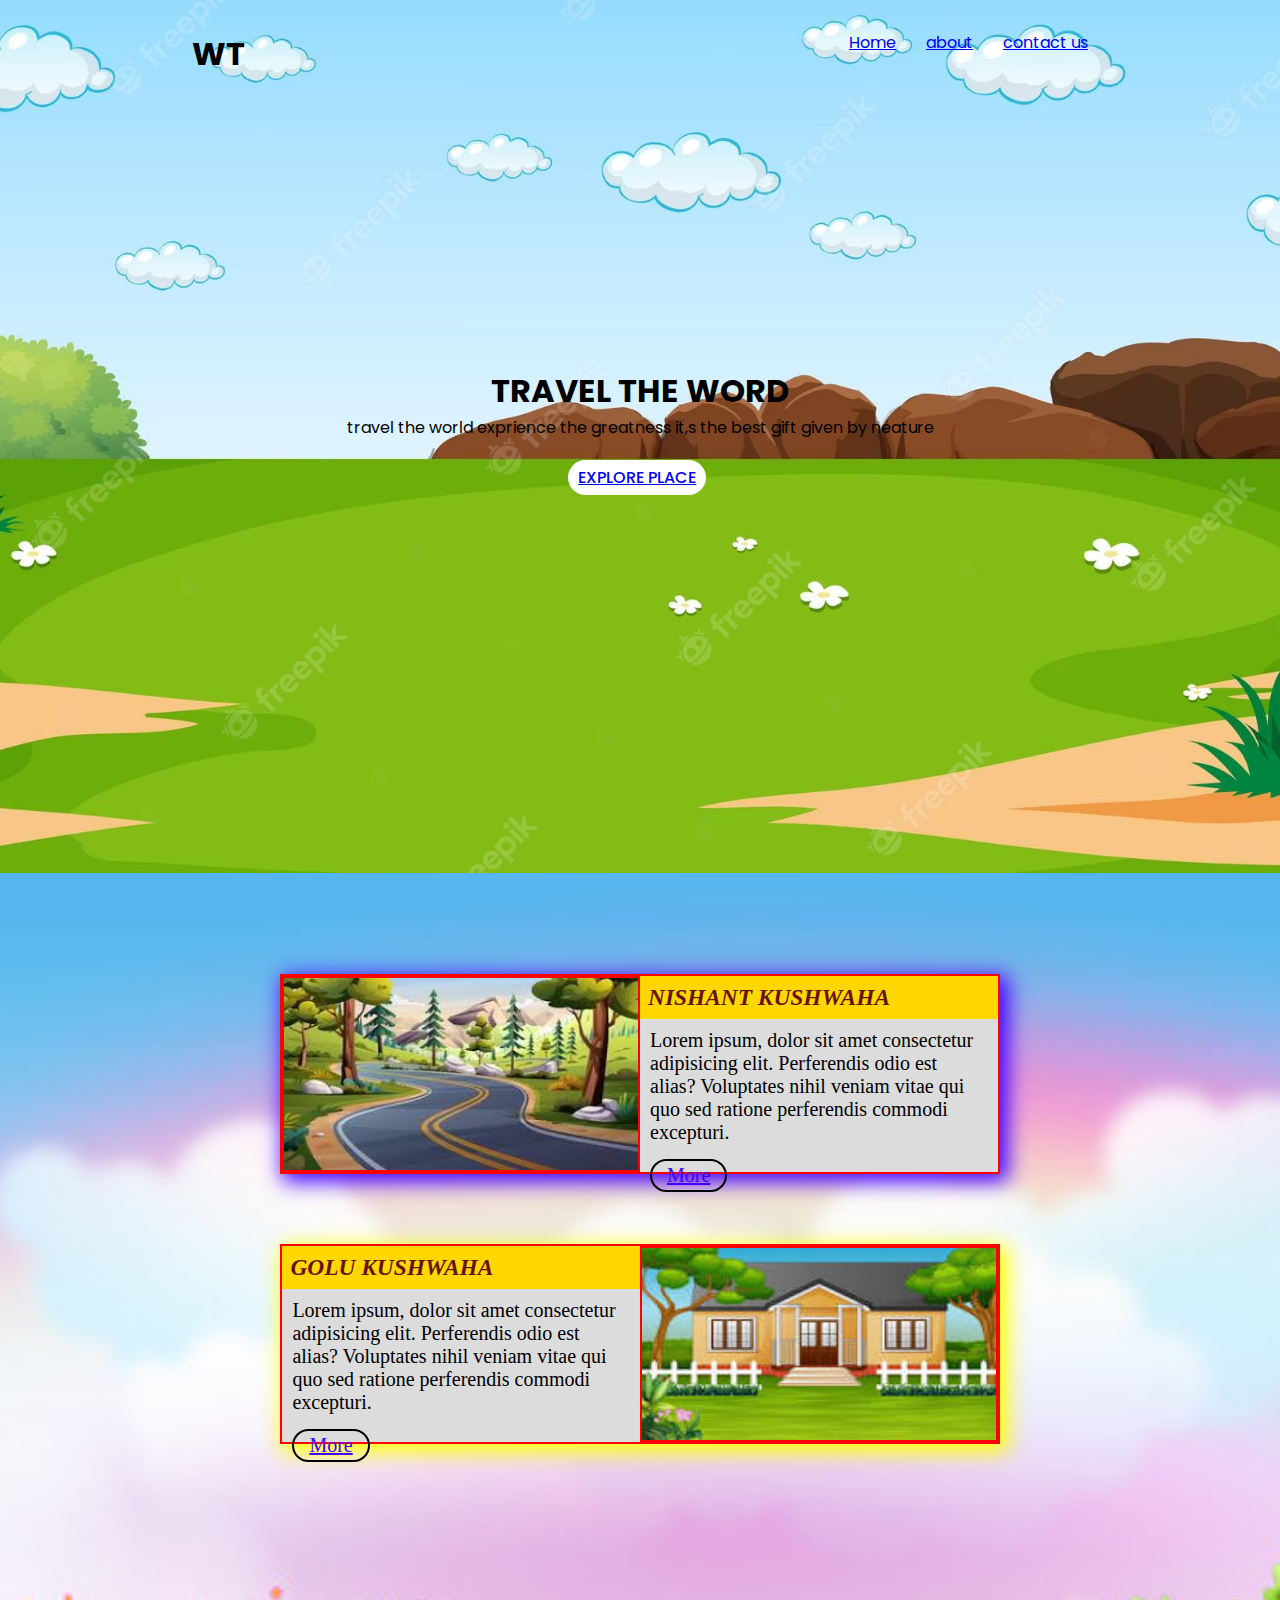
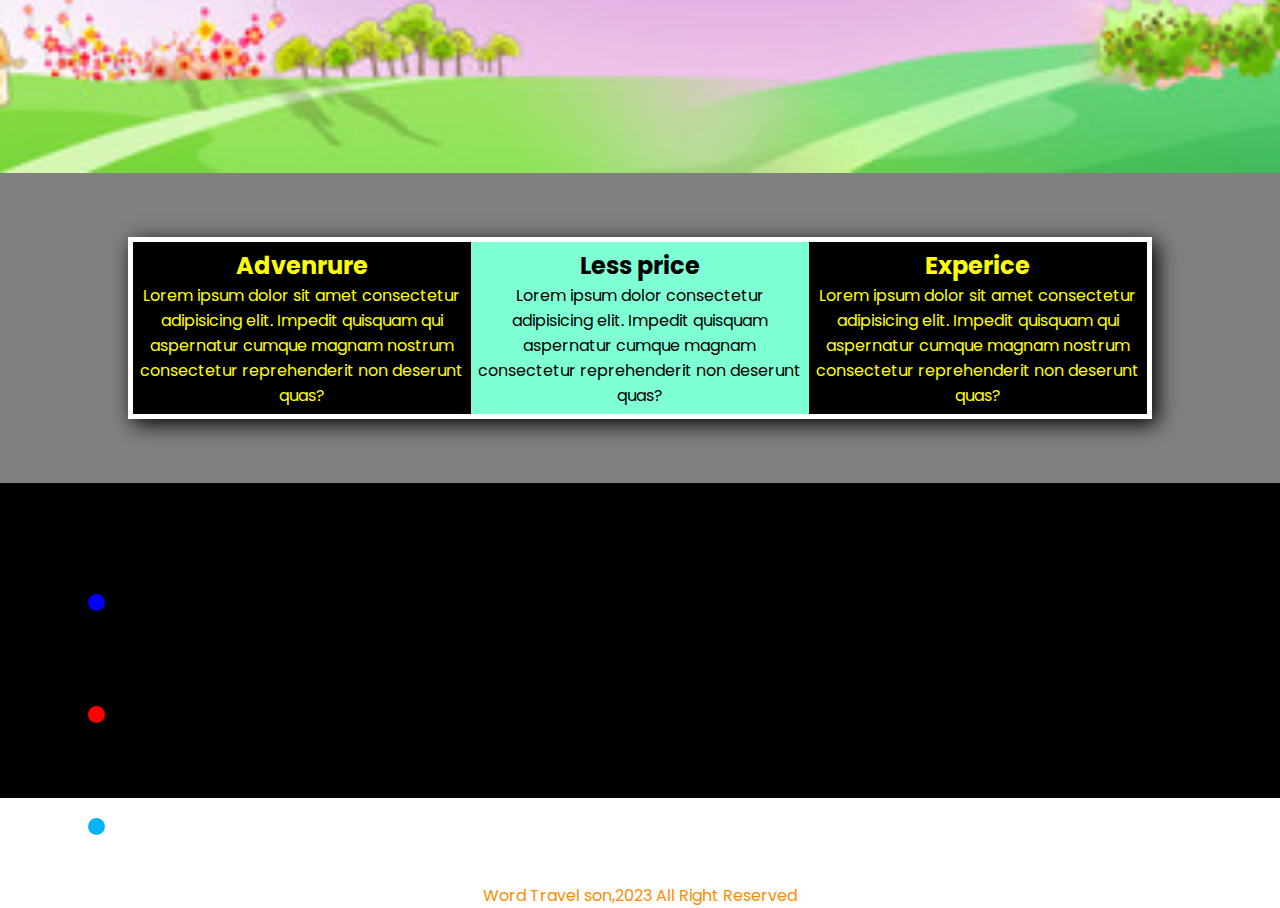
<file: index.html>
<!DOCTYPE html>
<html lang="en">
  <head>
    <meta charset="UTF-8">
    <meta http-equiv="X-UA-Compatible" content="IE=edge">
    <meta name="viewport" content="width=device-width, initial-scale=1.0">
    <link rel="stylesheet" href="https://cdnjs.cloudflare.com/ajax/libs/font-awesome/6.4.0/css/all.min.css" integrity="sha512-iecdLmaskl7CVkqkXNQ/ZH/XLlvWZOJyj7Yy7tcenmpD1ypASozpmT/E0iPtmFIB46ZmdtAc9eNBvH0H/ZpiBw==" crossorigin="anonymous" referrerpolicy="no-referrer" />
    <link rel="stylesheet" href="style.css">
    <title>travel webside</title>
</head>
<body>
    <header class="header">
    <nav class="navbar">  
      <div class="container"><h1 class="logo">WT</h1>

        <ul class="list-item">
            <li class="list"><a href="index.html">Home</a></li>
            <li class="list"><a href="about.html">about</a></li>
            <li class="list"><a href="contact.html">contact us </a></li>
        </ul></div>
      
        
             
                    
  </nav>
  <div id="fp">
        
    <h1 id="h1">TRAVEL THE WORD</h1>
    <P id="pg"> travel the world exprience the greatness it,s the best gift given by neature</P>
    
       <a id="botton" href="EXPLORE PLACE">EXPLORE PLACE</a>
     
  </div>
  
         
    </header>
  <section class="section">
     <div class="container">
      <div class="row1">
        <div class="img-box"><img src="road.png" alt=""></div>
          <div class="text-box">
            <h3  class="head-box">NISHANT KUSHWAHA</h3>
            <P class="text-b">Lorem ipsum, dolor sit amet consectetur adipisicing elit. Perferendis odio est alias? Voluptates nihil veniam vitae qui quo sed ratione perferendis commodi excepturi.</P>
            <a class="bt" href="about.html">More</a>

        </div>
      </div>
      <div class="row2">
        <div class="text-box">
          <h3 class="head-box">GOLU KUSHWAHA</h3>
          <P  class="text-b">Lorem ipsum, dolor sit amet consectetur adipisicing elit. Perferendis odio est alias? Voluptates nihil veniam vitae qui quo sed ratione perferendis commodi excepturi.</P>
          <a class="bt" href="about.html">More</a>
        </div>
        <div class="img-box"><img src="hu.png" alt="">  
</div>
    </div>
   </div>
   </section>
   <section class="bottom">
       <div class="container ">
        <div class="bigbox"><div class="box box1">
          <i class="fa-solid fa-route"></i>
          <h2 class="mid-head">Advenrure</h2>
          <p>Lorem ipsum dolor sit amet consectetur adipisicing elit. Impedit quisquam qui aspernatur cumque magnam nostrum consectetur reprehenderit non deserunt quas?</p>

        </div>
        <div class="box box2">
          <i class="fa-solid fa-shower"></i>
          <h2 class="mid-head">Less price</h2>
          <p>
            Lorem ipsum dolor   consectetur adipisicing elit. Impedit quisquam aspernatur cumque magnam consectetur reprehenderit non deserunt quas?
          </p>


        </div>
        <div class="box box3">
          <i class="fa-solid fa-flask"></i>
          <h2 class="mid-head">Experice</h2>
          <p>Lorem ipsum dolor sit amet consectetur adipisicing elit. Impedit quisquam qui aspernatur cumque magnam nostrum consectetur reprehenderit non deserunt quas?</p> 

        </div></div>
        
       </div>

   </section>
   <section class="footer">
    <footer class="footer-A">
    <div class="container">
        <div class="soc">
          <li class="smp sam1 fa-brands fa-square-facebook " ></li>
          <li class="smp sam2 fa-brands fa-square-instagram "></li>
          <li class="smp sam3 fa-brands fa-twitter"></i></li>

          <p> Word Travel son,2023 All Right Reserved</p>
        </div>
           

    </div>
  </footer>
  </section> 
   



  
   
   
    
</body>
</html>
</file>
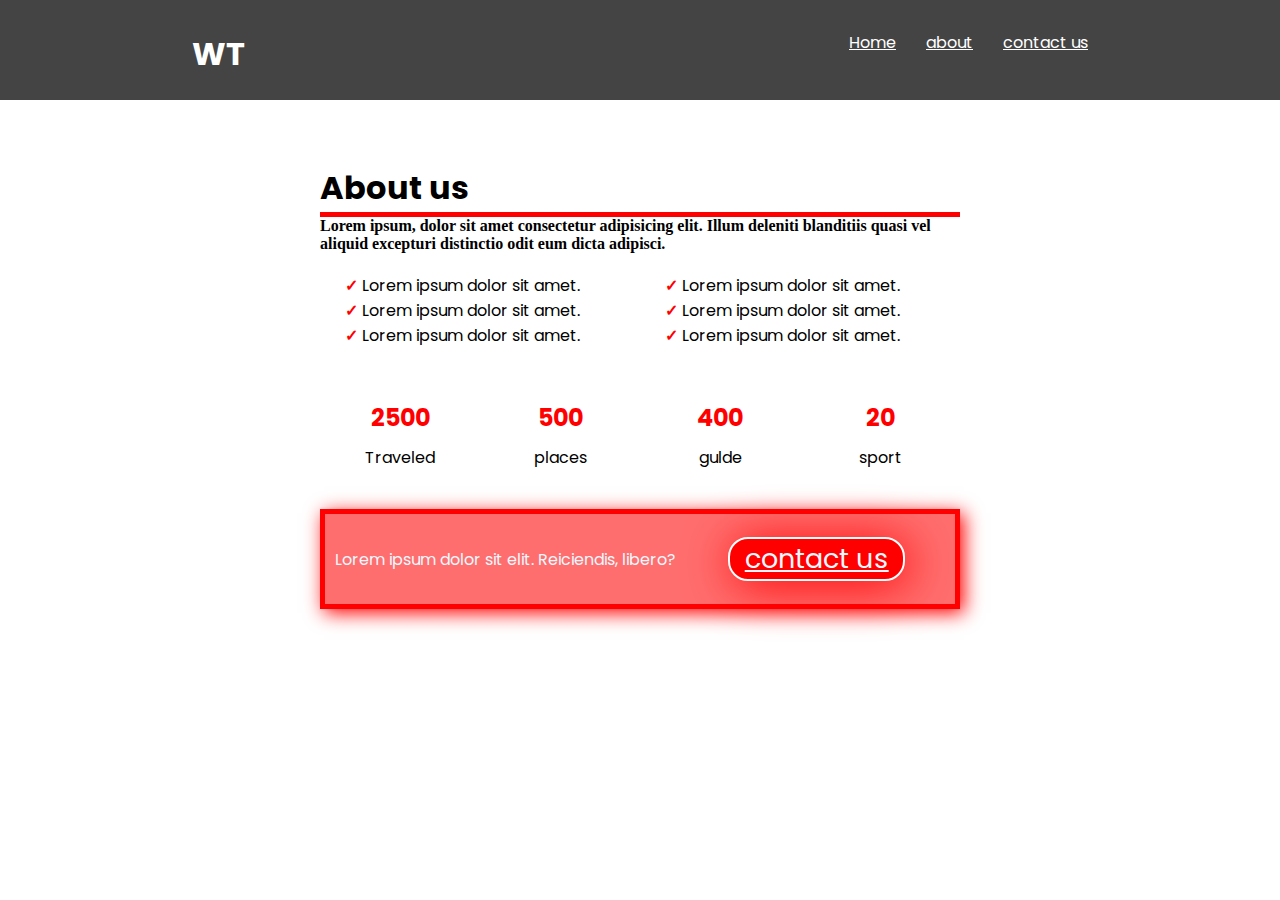
<file: about.html>
<!DOCTYPE html>
<html lang="en">
    <head>
        <meta charset="UTF-8">
        <meta http-equiv="X-UA-Compatible" content="IE=edge">
        <meta name="viewport" content="width=device-width, initial-scale=1.0">
        <link rel="stylesheet" href="https://cdnjs.cloudflare.com/ajax/libs/font-awesome/6.4.0/css/all.min.css" integrity="sha512-iecdLmaskl7CVkqkXNQ/ZH/XLlvWZOJyj7Yy7tcenmpD1ypASozpmT/E0iPtmFIB46ZmdtAc9eNBvH0H/ZpiBw==" crossorigin="anonymous" referrerpolicy="no-referrer" />
        <link rel="stylesheet" href="style.css">
        <title>travel webside</title>
    </head>
<body>
    <nav class="navbar dark ">  
        <div class="container"><h1 class="logo">WT</h1>
  
          <ul class="list-item dh">
              <li class="list"><a href="index.html">Home</a></li>
              <li class="list"><a href="about.html">about</a></li>
              <li class="list"><a href="contact.html">contact us </a></li>
          </ul></div>
     </nav>
<section class="about">
   
        <h1 class="hg">About us</h1>
        <div class="tea">
        <p>Lorem ipsum, dolor sit amet consectetur adipisicing elit. Illum deleniti blanditiis quasi vel aliquid excepturi distinctio odit eum dicta adipisci.</p>

    </div>
    <div class="fd ">
        <div class="fk fk1">
        <li>Lorem ipsum dolor sit amet.</li>
            <li>Lorem ipsum dolor sit amet.</li>
            <li>Lorem ipsum dolor sit amet.</li>

        </div>
        <div class="fk fk2">
            <li>Lorem ipsum dolor sit amet.</li>
            <li>Lorem ipsum dolor sit amet.</li>
            <li>Lorem ipsum dolor sit amet.</li> 

        </div>
    </div>
    <div class="count">
        
        <div class="ty ty1 ">
        <span>2500</span>
        <p>Traveled</p>
        </div>
        <div class="ty ty2">
        <span>500</span>
        <p>places</p>

        </div>
        <div class="ty ty3">
        <span>400</span>
        <p>gulde</p>
        </div>
        <div class="ty ty4">
            <span>20</span>
            <p>sport</p>

        </div>
    </div>
   
 

    
</section>
<article>   <div class="nish" >
    <div class="ss s1"> <p>Lorem ipsum dolor sit    elit. Reiciendis, libero?</p>
    </div>
    <div class="ss s2"><a id="ram" href="contact.html">contact us</a>
    </div>
    
    

</div>
</article>
</body>
</html>
</file>
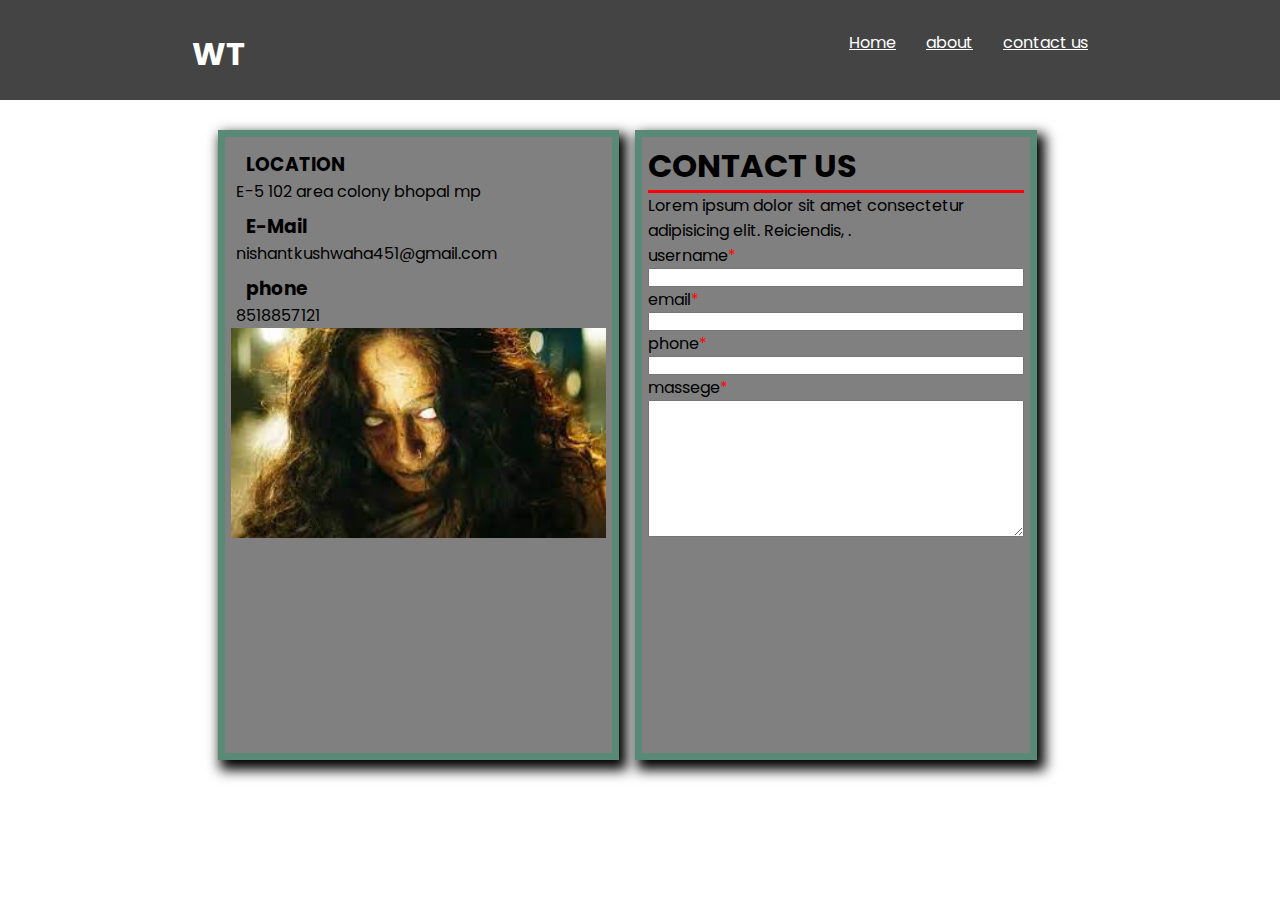
<file: contact.html>
<!DOCTYPE html>
<html lang="en">
    <head>
        <meta charset="UTF-8">
        <meta http-equiv="X-UA-Compatible" content="IE=edge">
        <meta name="viewport" content="width=device-width, initial-scale=1.0">
        <link rel="stylesheet" href="https://cdnjs.cloudflare.com/ajax/libs/font-awesome/6.4.0/css/all.min.css" integrity="sha512-iecdLmaskl7CVkqkXNQ/ZH/XLlvWZOJyj7Yy7tcenmpD1ypASozpmT/E0iPtmFIB46ZmdtAc9eNBvH0H/ZpiBw==" crossorigin="anonymous" referrerpolicy="no-referrer" />
        <link rel="stylesheet" href="style.css">
        <title>travel webside</title>
    </head>
<body>
    <nav class="navbar dark ">  
        <div class="container"><h1 class="logo">WT</h1>
  
          <ul class="list-item dh">
              <li class="list"><a href="index.html">Home</a></li>
              <li class="list"><a href="about.html">about</a></li>
              <li class="list"><a href="contact.html">contact us </a></li>
          </ul></div>
     </nav> 
     <div class="container">
    <section class="pm ">
        
        <div class="kl dm">
            <div class="sd"> 
                <i class="fa-solid fa-location-dot fa-2xl" style="color: #f14309;"></i>
                  <h3>LOCATION</h3>
                <P> E-5 102 area colony bhopal mp</P>
            </div>
            <div class="sd">
                <i class="fa-regular fa-envelope fa-2xl" style="color: #fb3504;"></i>
                <h3>E-Mail</h3>
                <p>nishantkushwaha451@gmail.com</p>

            </div>
            <div class="sd">
                <i class="fa-sharp fa-solid fa-phone-volume fa-2xl" style="color: #f43a01;"></i>
                <h3>phone</h3>
               <p>8518857121</p>
            </div>
            <div class="photo1">
                
               <img src="bhoot.png" alt="not ableble">
            </div>
           
        </div>
        <div class="cm dm">
            <h1>CONTACT US</h1>
              <p>Lorem ipsum dolor sit amet consectetur adipisicing elit. Reiciendis, .</p>
              <div class="pl">
                <label for="username">username</label>
                <input type="text" name="" id="username">
              </div>
              <div class="pl">
                <label for="email" >email</label>
                <input type="email" name="" id="email">
              </div>
              <div class="pl">
                <label for="phone">phone</label>
                <input type="text" name="" id="phone">
              </div>
              <div class="pl">
                <label for="massege">massege</label>
             <textarea name="" id="massege" cols="25" rows="9"></textarea>
              </div>
        </div>

     </section></div>
     
</body>
</html>
</file>
<file: style.css>
@import url('https://fonts.googleapis.com/css2?family=Poppins:ital,wght@0,300;0,500;0,700;1,400;1,900&display=swap');


*{
   
    margin: 0;
    padding: 0;
    box-sizing: border-box;

}

body {
    font-family: 'Poppins', sans-serif;
}
.header {
    height: 97vh;
    
background-image: url(big.png);
background-position: center;
background-size: cover;
background-repeat: no-repeat;
}   
header .navbar {
  
    height: 20%;
    
   
  
}
nav .container{
    max-width: 1200px;
    
    width: 70%;
    margin: 0 auto;
}
.logo{
    float: left;
    margin-top:30px ;
    
}
.list-item{
    float: right;
    display: flex ;
    list-style-type: none ;
    margin-top:30px ;
    
}
.list-item a{
   
    margin-left:30px;
}
#h1{
    text-align:center ;
}
#fp{
   
    width: 70%;
    height: 30%;
    margin: 15%;
}
#pg{
    text-align: center;
}
#botton{ 
   display:inline-block;
   padding: 0.5em;
   font-weight: 500;
 
  background-color: white;
   
  padding: 5px 10px ;
  border-radius: 39px;
  margin-top: 20px;
  margin-left: 42%;
  
    
}
.navbar a:link
.navbar a:visited{
 color: rgb(192, 14, 162);
}
.navbar a:hover{
    padding: 2px;
    background-color: aqua;

}
#fb a:link
#fb a:visited{
 color: rgb(163, 32, 240);
}

 #botton:hover{
    padding: 6px;
    background-color:yellow    ;}

    .section{
        
        height: 97vh;
        background-image:url(HK..jpg) ;
        background-position: center;
        background-size: cover;
        background-repeat: no-repeat;
    }
  /*  ##########section part style##########*/

    .section{
     
       width: 100%;
       height: 100vh;
       padding-left:10%;
       padding-right:10%;
   
    }
    section .container{
        padding:5% 10% ;
    }
    .row1{
        border: 2px solid red;
        height: 200px;
        margin: 50px;
        box-shadow: 5px 5px 20px 3px rgb(68, 0, 255);

    }
    .row2{
        border: 2px solid red;
        height: 200px;
        margin: 50px;
        margin-top: 70px;
        box-shadow: 5px 5px 20px 3px yellow;
    }
    .row1 .img-box, .row2 .img-box{
        float: left;
        width: 50%;
        height: 100%;
        border: 2px solid red;
    }
    .row1 .text-box, .row2 .text-box{
        float: left;
        width: 50%;
        height: 100%;
        font-size: 20px;
        font-family: 'Times New Roman', Times, serif;
        font-style: initial;
        background-color:gainsboro;
    }
    .row1 .img-box img{
        display: inline-block;
        width: 100%;
        height: 100%;

    }
    .row2 .img-box img{
        display: inline-block;
        width: 100%;
        height: 100%;
        
    }
    div .bt{
        border: 2px solid black;
        display: inline-block;
        border-radius:20px;
        padding:3px 15px;
        margin: 5px 10px;
    
    }
    div .bt:link,
    div .bt:visited{
        color: rgb(68, 0, 255);

    }
    div .bt:hover{
        padding: 5px 17px;
    background-color:yellow;
    
    }
    div .head-box{
        color: rgb(104, 19, 19);
        padding: 8px;
        background-color: gold;
        font-style: oblique;
       
    } 
    div .text-b{
        padding: 10px;
    }
    .row1::after{
        content:'';
        display: block;
        clear: both;
    }
    .row2::after{
        content:'';
        display: block;
        clear: both;
    }
    .bottom .container{
        
        background-color: gray;
    }
    .bigbox{
        
        background-color:white;
        padding: 5PX;
        box-shadow: 5px 5px 20px 0px black;
    }
    .container .box{
       
        width: 33.3333%;
        height: 100%;
        display: inline-block;
        float: left;
        text-align: center;
        
    }
    .bigbox::after{
        content:'';
        display: block;
        clear: both;
    }
        div .box1{
        background-color: black;
         
        color: yellow;
        padding: 6px;
        }
       div .box2{
            background-color: aquamarine;
            height: 100%;
            padding: 6px;
        }
        div .box3{
        background-color: black;
        color: yellow; 
        padding: 6px;   
        }
        .footer-A{
            background-color:black;
            height: 35vh;
           
        }
          footer .container{
            
          }
          .soc{
            
            height: 15vh;
            text-align: center;
          }
          .smp{
             padding: 20px 100px;
             
             
          } 
          .soc::after{
            content: '';
             display:block ;
             clear: both;
          }
          .sam1{
           
              font-size:300%;
              color: blue;
          }
          .sam2{
            font-size: 300%;
            color: red;
          }
          .sam3{
            font-size: 300%;
            color:rgb(7, 179, 247);
          }
          .soc p{
            color: darkorange;
          }
          /* #######About us######## */
          body .dark{
         
           color: white;
           height: 100px;
           background-color:rgba(0, 0, 0, 0.733);
          }
          .dark::after{
            content: '';
            display: block;
            clear: both;

          }
        .dh .list a{
            color: white;
          }
          .about .hg{
             
             border-bottom: 5px solid  red;
             
          }
          .fd .fk{
         
           list-style: none;
          
          display: inline-block;
          float: left;
          width: 50%;
         padding:20px 25px;
       
         
           
          }
          .tea p{
            font-family:'Times New Roman', Times, serif;
            font-weight: 600;
          }
          .about{
           
            width: 50%;
            margin-top: 5%;
            margin-left: 25%;
          }
          .fk li::before{
            content:'\2713';
            color:RED;
            width: 10PX;
            font-weight: bold;
            padding-right:4px ;
          }
         
          
          .count .ty{
            display: inline-block;
            width: 25%;
          text-align: center;
            float: left;
            padding-top:5%;
            
            
          }
          .ty span{
            color: red;
            font-weight: bold;
            font-size:x-large;
          }
          .ty p{
            padding: 10px;
          
          }
           article .nish{
                box-sizing: border-box;
                border: 5px solid red;
                
                width: 50%;
                height: 100px;
                box-shadow: 4px 4px 18px 0px red;
               
                margin-top: 20%;
                align-items: center;
                margin-left:25% ;
                display: flex ;
                background-color:rgba(255, 0, 0, 0.568);
            }.ss{
                color: aliceblue;
            }
            .s2 a{
               color: aliceblue;
            }
          
          
           .nish .s1{
            width: 70%;
            padding-left: 10px;
           }
           .nish .s2{
            text-align: center;
            width: 35%;
            margin: 50px;
          
            font-size:27px ;
            border: 2px solid white;
             background-color: red;
            border-radius:20px ;
            box-shadow: 4px 4px 48px 0px red;
           }
          
/* ##########CONTACT PAGE##### */
 .pm{
    margin-top: 30px; 
    margin-left: 17%;
    width: 64%;
   


} 
.dm{
    border: 7px solid rgb(88, 138, 119);
    width: 49%;
    padding: 5px 6px;
    height: 70vh;
    box-shadow: 5px 7px 12px 3px black;
    background-color: grey;
}
.pm .cm{
    float: right;
}
.pm .kl{
    float: left;
}
.pm::after{
    content: '';
   display: block;
     clear: both;
}
.photo1 img{
   
    width: 100%;
    height: 100%;

}
.sd {
    margin:8px 0px 0px 5px ;
  
}
.sd h3{
  
    display: inline-block;
    margin-left:10px ;
}
.cm h1{
   border-bottom: 3px solid red;
}
.pl input{
    display: block;
    width: 100%;
}
.pl label::after{
    content: '*';
    color: red;
}
.pl textarea{
    display:block;
    width: 100%;
    height: 100%;
}
</file>
